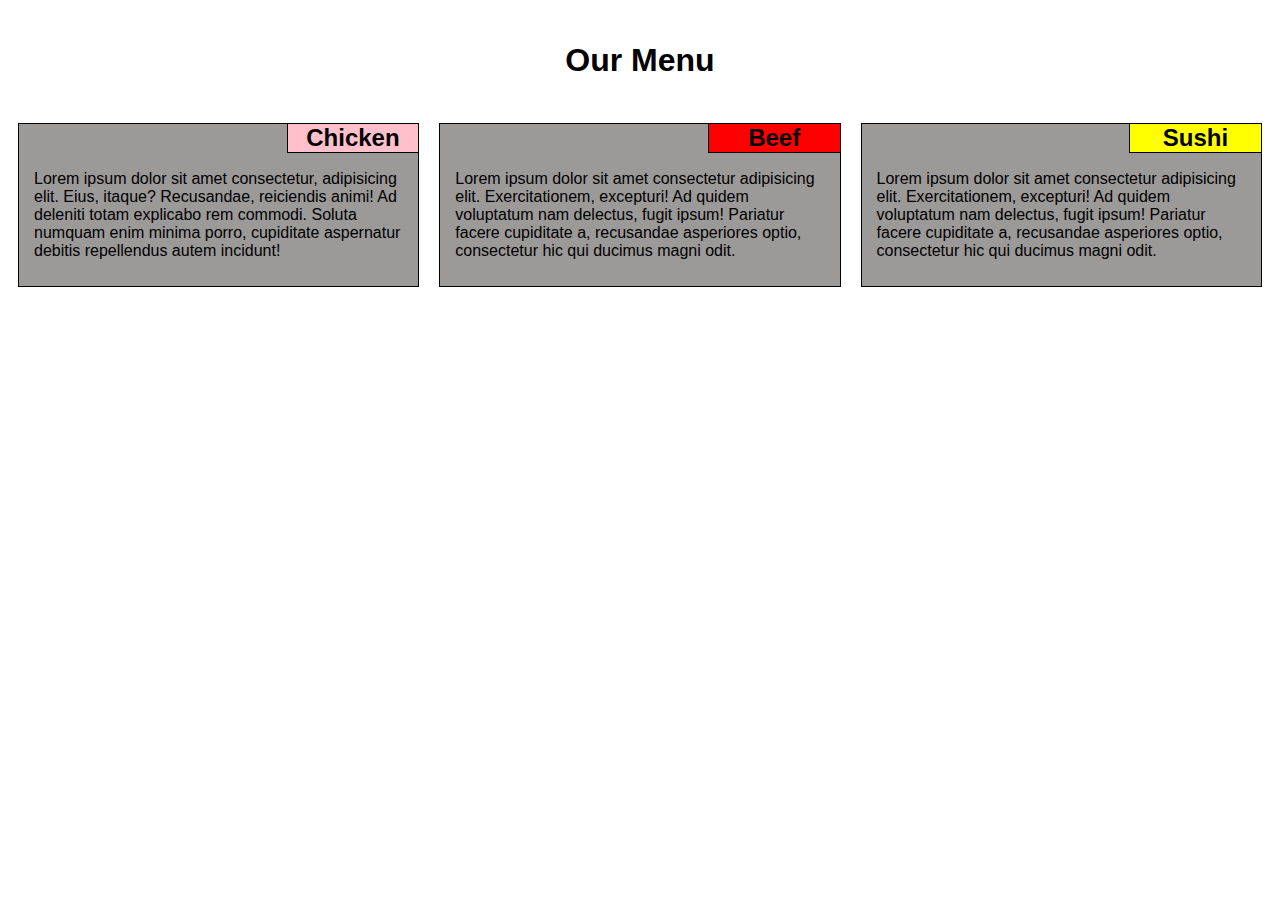
<file: module2-solution/index.html>
<!DOCTYPE html>
<html lang="en">
<head>
    <meta charset="UTF-8">
    <meta http-equiv="X-UA-Compatible" content="IE=edge">
    <meta name="viewport" content="width=device-width, initial-scale=1.0">
    <link rel="stylesheet" href="css/styles.css">
    <title>Assignment Solution for Module 2</title>
</head>
<body>
    <div class="row">
        <div class="center">
            <h1>Our Menu</h1>
        </div>
    
        <div>
            <div class="col-lg-4 col-md-6 col-sm-12">
                <section class="chicken">
                    <h2>Chicken</h2>
                    <p>Lorem ipsum dolor sit amet consectetur, adipisicing elit. Eius, itaque? Recusandae, reiciendis animi! Ad deleniti totam explicabo rem commodi. Soluta numquam enim minima porro, cupiditate aspernatur debitis repellendus autem incidunt!</p>
                </section>
            </div>
            <div class="col-lg-4 col-md-6 col-sm-12">
                <section class="beef">
                    <h2>Beef</h2>
                    <p>Lorem ipsum dolor sit amet consectetur adipisicing elit. Exercitationem, excepturi! Ad quidem voluptatum nam delectus, fugit ipsum! Pariatur facere cupiditate a, recusandae asperiores optio, consectetur hic qui ducimus magni odit.</p>
                </section>
            </div>
            <div class="col-lg-4 col-md-6 col-md-12">
                <section class="sushi">
                    <h2>Sushi</h2>
                    <p>Lorem ipsum dolor sit amet consectetur adipisicing elit. Exercitationem, excepturi! Ad quidem voluptatum nam delectus, fugit ipsum! Pariatur facere cupiditate a, recusandae asperiores optio, consectetur hic qui ducimus magni odit.</p>
                </section>
            </div>
        </div>
    
    </div>
    
    
</body>
</html>
</file>
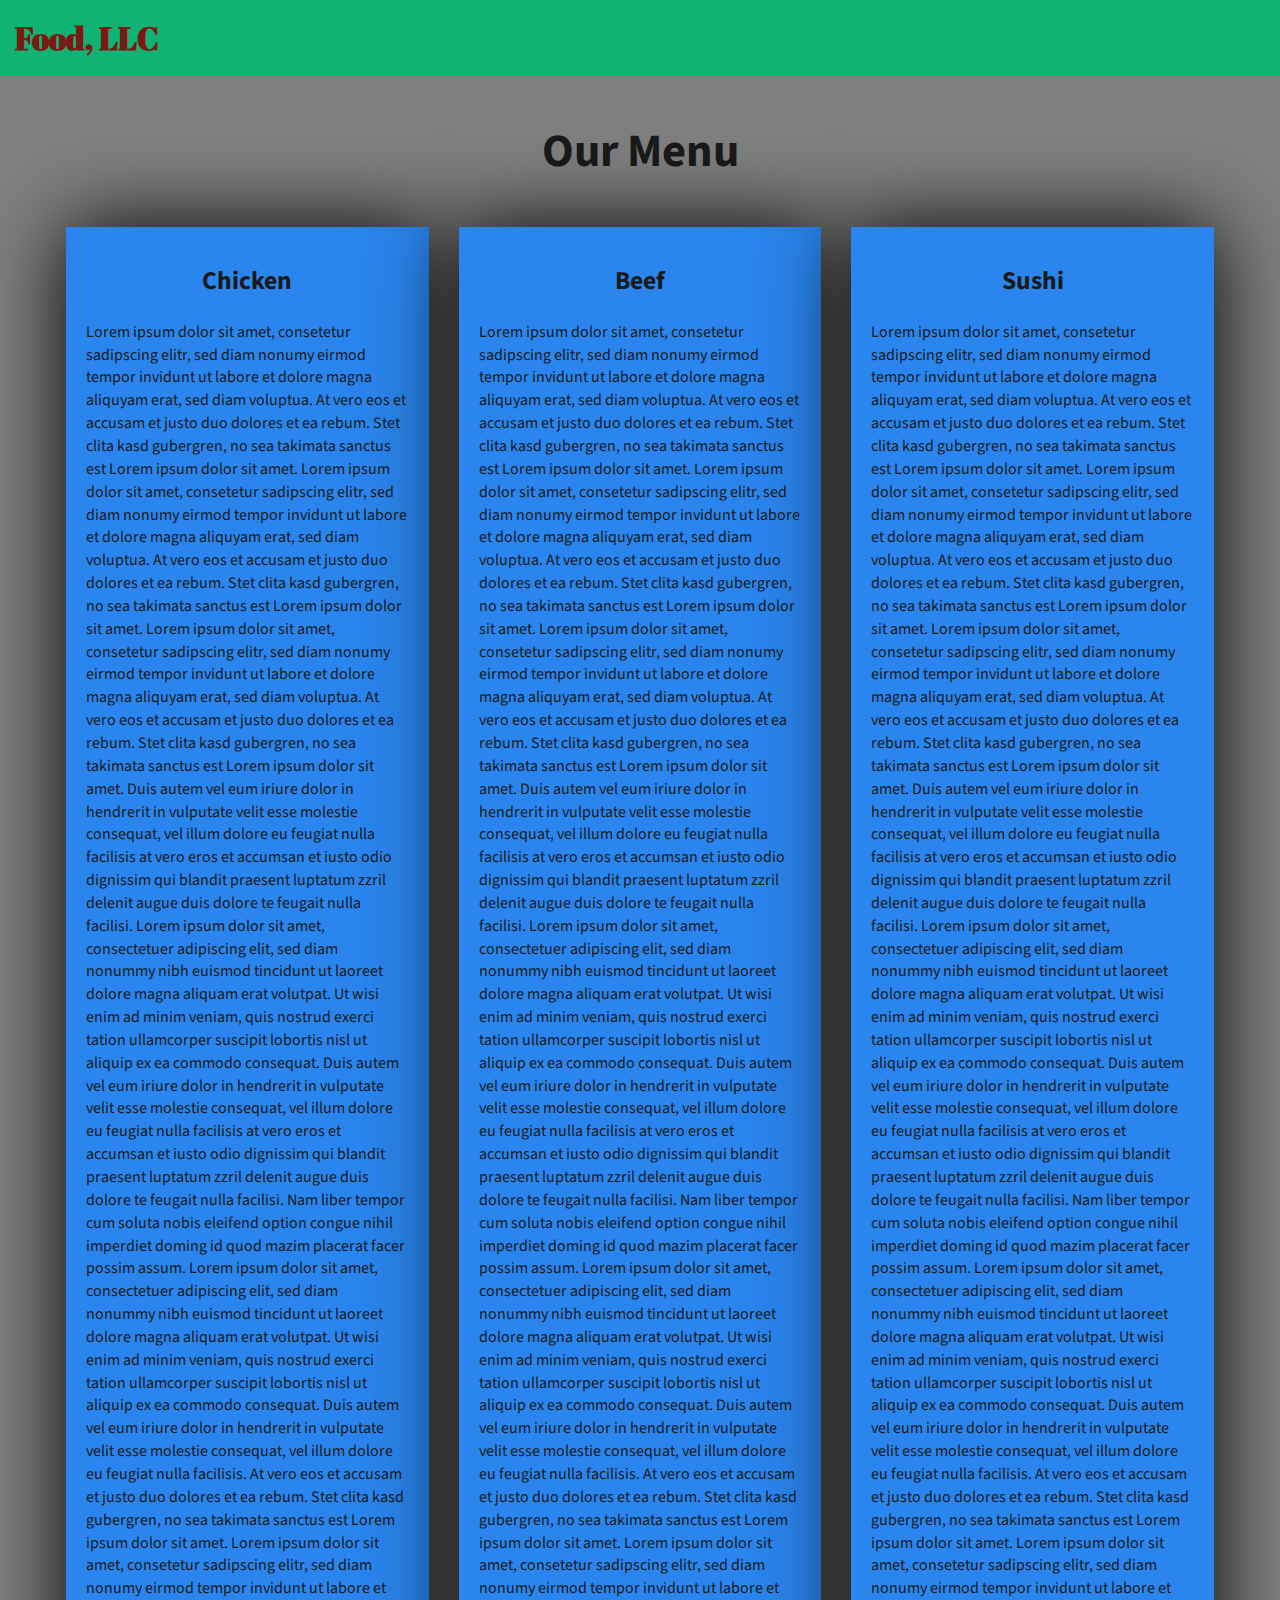
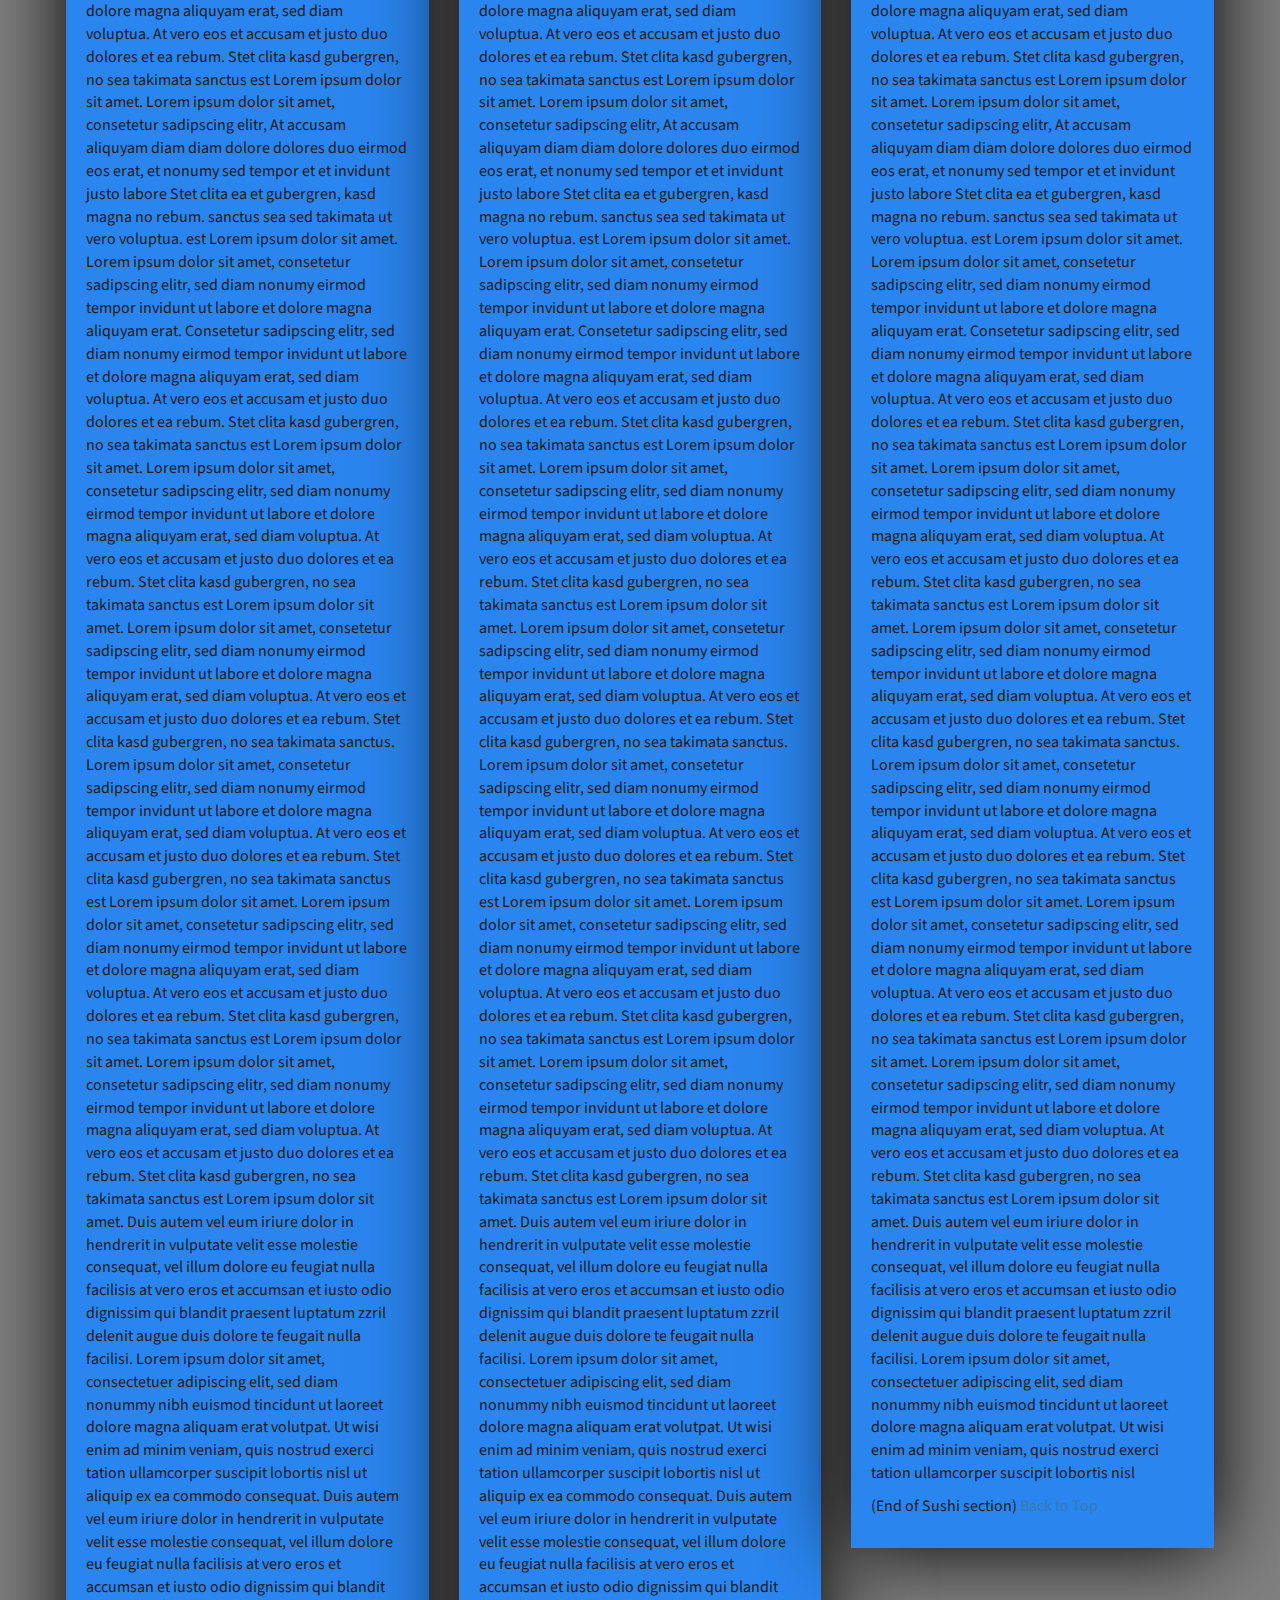
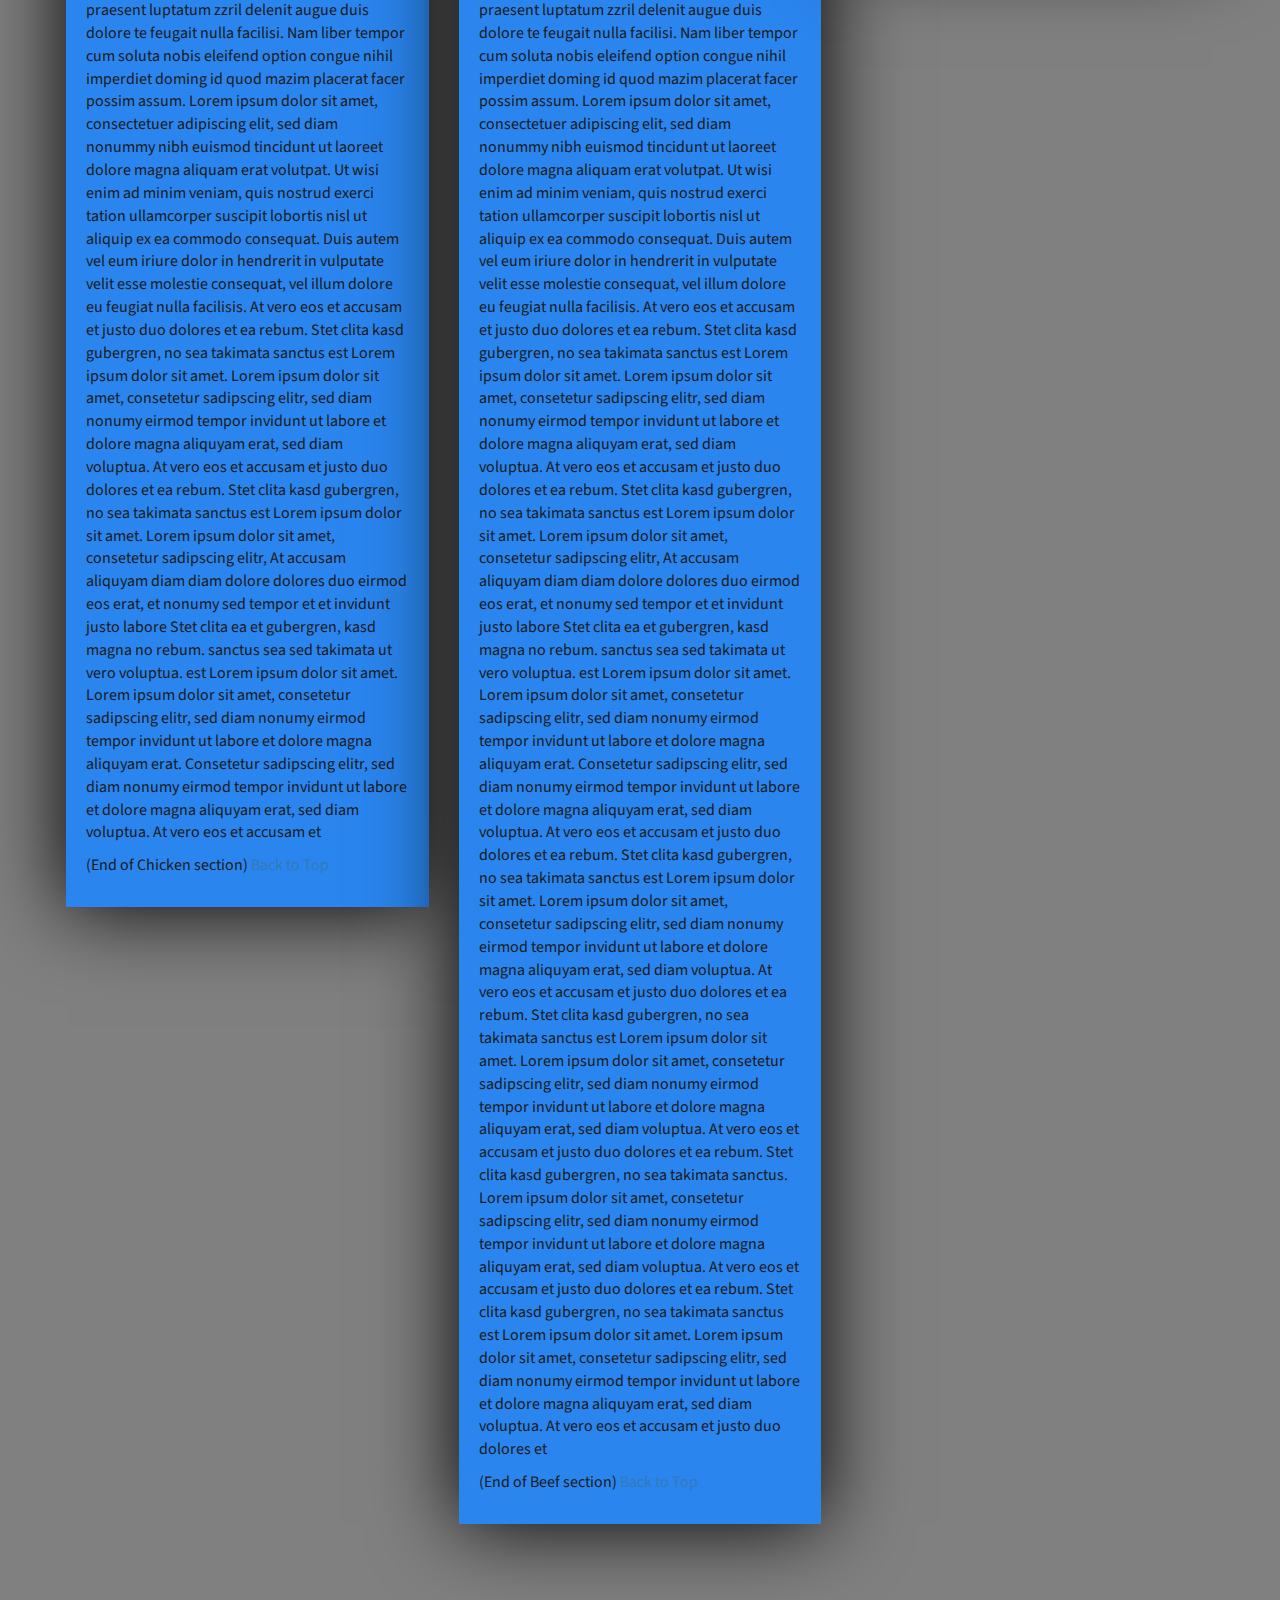
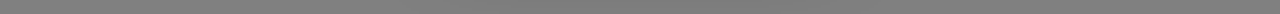
<file: module3-solution/index.html>
<!DOCTYPE html>
<html lang="zxx">

<head>
    <meta charset="utf-8">
    <meta http-equiv="X-UA-Compatible" content="IE=edge">
    <meta name="viewport" content="width=device-width, initial-scale=1">
    <title>Assignment Solution for Module 3</title>
    <link rel="stylesheet" href="css/bootstrap.min.css">
    <link rel="stylesheet" href="css/styles.css">
    <link href="https://fonts.googleapis.com/css?family=Source+Sans+Pro" rel="stylesheet">
    <link href="https://fonts.googleapis.com/css?family=Abril+Fatface" rel="stylesheet">
</head>

<body>
    <header>
        <nav id="header-nav" class="navbar navbar-default">
            <div class="container-fluid">
                <div class="navbar-header">
                    <div class="navbar-brand">
                        <a href="index.html"><h1>Food, LLC</h1></a>
                    </div>

                    <button type="button" class="navbar-toggle collapsed visible-xs" data-toggle="collapse" data-target="#collapsable-nav" aria-expanded="false">
                        <span class="sr-only">Toggle navigation</span>
                        <span class="icon-bar"></span>
                        <span class="icon-bar"></span>
                        <span class="icon-bar"></span>
                    </button>
                </div>

                <div id="collapsable-nav" class="collapse navbar-collapse">
                    <ul id="nav-list" class="nav navbar-nav navbar-right visible-xs text-center">
                        <li>
                            <a href="#chicken-tile"><br class="hidden-xs"> Chicken</a>
                        </li>
                        <li>
                            <a href="#beef-tile"><br class="hidden-xs"> Beef</a>
                        </li>
                        <li>
                            <a href="#sushi-tile"><br class="hidden-xs"> Sushi</a>
                        </li>
                    </ul>
                </div>
            </div>
        </nav>
    </header>

    <div id="main-content" class="container">
        <h2 id="top-heading" class="text-center">Our Menu</h2>
        <div id="home-tiles" class="row">
            <div class="col-md-4 col-sm-6 col-xs-12">
                <div id="chicken-tile">
                    <section>
                        <h3 class="text-center">Chicken</h3>
                        <p>
                            Lorem ipsum dolor sit amet, consetetur sadipscing elitr, sed diam nonumy eirmod tempor invidunt ut labore et dolore magna aliquyam erat, sed diam voluptua. At vero eos et accusam et justo duo dolores et ea rebum. Stet clita kasd gubergren, no sea takimata
                            sanctus est Lorem ipsum dolor sit amet. Lorem ipsum dolor sit amet, consetetur sadipscing elitr, sed diam nonumy eirmod tempor invidunt ut labore et dolore magna aliquyam erat, sed diam voluptua. At vero eos et accusam et justo
                            duo dolores et ea rebum. Stet clita kasd gubergren, no sea takimata sanctus est Lorem ipsum dolor sit amet. Lorem ipsum dolor sit amet, consetetur sadipscing elitr, sed diam nonumy eirmod tempor invidunt ut labore et dolore
                            magna aliquyam erat, sed diam voluptua. At vero eos et accusam et justo duo dolores et ea rebum. Stet clita kasd gubergren, no sea takimata sanctus est Lorem ipsum dolor sit amet. Duis autem vel eum iriure dolor in hendrerit
                            in vulputate velit esse molestie consequat, vel illum dolore eu feugiat nulla facilisis at vero eros et accumsan et iusto odio dignissim qui blandit praesent luptatum zzril delenit augue duis dolore te feugait nulla facilisi.
                            Lorem ipsum dolor sit amet, consectetuer adipiscing elit, sed diam nonummy nibh euismod tincidunt ut laoreet dolore magna aliquam erat volutpat. Ut wisi enim ad minim veniam, quis nostrud exerci tation ullamcorper suscipit
                            lobortis nisl ut aliquip ex ea commodo consequat. Duis autem vel eum iriure dolor in hendrerit in vulputate velit esse molestie consequat, vel illum dolore eu feugiat nulla facilisis at vero eros et accumsan et iusto odio dignissim
                            qui blandit praesent luptatum zzril delenit augue duis dolore te feugait nulla facilisi. Nam liber tempor cum soluta nobis eleifend option congue nihil imperdiet doming id quod mazim placerat facer possim assum. Lorem ipsum
                            dolor sit amet, consectetuer adipiscing elit, sed diam nonummy nibh euismod tincidunt ut laoreet dolore magna aliquam erat volutpat. Ut wisi enim ad minim veniam, quis nostrud exerci tation ullamcorper suscipit lobortis nisl
                            ut aliquip ex ea commodo consequat. Duis autem vel eum iriure dolor in hendrerit in vulputate velit esse molestie consequat, vel illum dolore eu feugiat nulla facilisis. At vero eos et accusam et justo duo dolores et ea rebum.
                            Stet clita kasd gubergren, no sea takimata sanctus est Lorem ipsum dolor sit amet. Lorem ipsum dolor sit amet, consetetur sadipscing elitr, sed diam nonumy eirmod tempor invidunt ut labore et dolore magna aliquyam erat, sed
                            diam voluptua. At vero eos et accusam et justo duo dolores et ea rebum. Stet clita kasd gubergren, no sea takimata sanctus est Lorem ipsum dolor sit amet. Lorem ipsum dolor sit amet, consetetur sadipscing elitr, At accusam
                            aliquyam diam diam dolore dolores duo eirmod eos erat, et nonumy sed tempor et et invidunt justo labore Stet clita ea et gubergren, kasd magna no rebum. sanctus sea sed takimata ut vero voluptua. est Lorem ipsum dolor sit amet.
                            Lorem ipsum dolor sit amet, consetetur sadipscing elitr, sed diam nonumy eirmod tempor invidunt ut labore et dolore magna aliquyam erat. Consetetur sadipscing elitr, sed diam nonumy eirmod tempor invidunt ut labore et dolore
                            magna aliquyam erat, sed diam voluptua. At vero eos et accusam et justo duo dolores et ea rebum. Stet clita kasd gubergren, no sea takimata sanctus est Lorem ipsum dolor sit amet. Lorem ipsum dolor sit amet, consetetur sadipscing
                            elitr, sed diam nonumy eirmod tempor invidunt ut labore et dolore magna aliquyam erat, sed diam voluptua. At vero eos et accusam et justo duo dolores et ea rebum. Stet clita kasd gubergren, no sea takimata sanctus est Lorem
                            ipsum dolor sit amet. Lorem ipsum dolor sit amet, consetetur sadipscing elitr, sed diam nonumy eirmod tempor invidunt ut labore et dolore magna aliquyam erat, sed diam voluptua. At vero eos et accusam et justo duo dolores et
                            ea rebum. Stet clita kasd gubergren, no sea takimata sanctus. Lorem ipsum dolor sit amet, consetetur sadipscing elitr, sed diam nonumy eirmod tempor invidunt ut labore et dolore magna aliquyam erat, sed diam voluptua. At vero
                            eos et accusam et justo duo dolores et ea rebum. Stet clita kasd gubergren, no sea takimata sanctus est Lorem ipsum dolor sit amet. Lorem ipsum dolor sit amet, consetetur sadipscing elitr, sed diam nonumy eirmod tempor invidunt
                            ut labore et dolore magna aliquyam erat, sed diam voluptua. At vero eos et accusam et justo duo dolores et ea rebum. Stet clita kasd gubergren, no sea takimata sanctus est Lorem ipsum dolor sit amet. Lorem ipsum dolor sit amet,
                            consetetur sadipscing elitr, sed diam nonumy eirmod tempor invidunt ut labore et dolore magna aliquyam erat, sed diam voluptua. At vero eos et accusam et justo duo dolores et ea rebum. Stet clita kasd gubergren, no sea takimata
                            sanctus est Lorem ipsum dolor sit amet. Duis autem vel eum iriure dolor in hendrerit in vulputate velit esse molestie consequat, vel illum dolore eu feugiat nulla facilisis at vero eros et accumsan et iusto odio dignissim qui
                            blandit praesent luptatum zzril delenit augue duis dolore te feugait nulla facilisi. Lorem ipsum dolor sit amet, consectetuer adipiscing elit, sed diam nonummy nibh euismod tincidunt ut laoreet dolore magna aliquam erat volutpat.
                            Ut wisi enim ad minim veniam, quis nostrud exerci tation ullamcorper suscipit lobortis nisl ut aliquip ex ea commodo consequat. Duis autem vel eum iriure dolor in hendrerit in vulputate velit esse molestie consequat, vel illum
                            dolore eu feugiat nulla facilisis at vero eros et accumsan et iusto odio dignissim qui blandit praesent luptatum zzril delenit augue duis dolore te feugait nulla facilisi. Nam liber tempor cum soluta nobis eleifend option congue
                            nihil imperdiet doming id quod mazim placerat facer possim assum. Lorem ipsum dolor sit amet, consectetuer adipiscing elit, sed diam nonummy nibh euismod tincidunt ut laoreet dolore magna aliquam erat volutpat. Ut wisi enim
                            ad minim veniam, quis nostrud exerci tation ullamcorper suscipit lobortis nisl ut aliquip ex ea commodo consequat. Duis autem vel eum iriure dolor in hendrerit in vulputate velit esse molestie consequat, vel illum dolore eu
                            feugiat nulla facilisis. At vero eos et accusam et justo duo dolores et ea rebum. Stet clita kasd gubergren, no sea takimata sanctus est Lorem ipsum dolor sit amet. Lorem ipsum dolor sit amet, consetetur sadipscing elitr, sed
                            diam nonumy eirmod tempor invidunt ut labore et dolore magna aliquyam erat, sed diam voluptua. At vero eos et accusam et justo duo dolores et ea rebum. Stet clita kasd gubergren, no sea takimata sanctus est Lorem ipsum dolor
                            sit amet. Lorem ipsum dolor sit amet, consetetur sadipscing elitr, At accusam aliquyam diam diam dolore dolores duo eirmod eos erat, et nonumy sed tempor et et invidunt justo labore Stet clita ea et gubergren, kasd magna no
                            rebum. sanctus sea sed takimata ut vero voluptua. est Lorem ipsum dolor sit amet. Lorem ipsum dolor sit amet, consetetur sadipscing elitr, sed diam nonumy eirmod tempor invidunt ut labore et dolore magna aliquyam erat. Consetetur
                            sadipscing elitr, sed diam nonumy eirmod tempor invidunt ut labore et dolore magna aliquyam erat, sed diam voluptua. At vero eos et accusam et
                        </p>
                        <p>
                            (End of Chicken section) <a href="#top-heading">Back to Top</a>
                        </p>
                    </section>
                </div>
            </div>
            <div class="col-md-4 col-sm-6 col-xs-12">
                <div id="beef-tile">
                    <section>
                        <h3 class="text-center">Beef</h3>
                        <p>
                            Lorem ipsum dolor sit amet, consetetur sadipscing elitr, sed diam nonumy eirmod tempor invidunt ut labore et dolore magna aliquyam erat, sed diam voluptua. At vero eos et accusam et justo duo dolores et ea rebum. Stet clita kasd gubergren, no sea takimata
                            sanctus est Lorem ipsum dolor sit amet. Lorem ipsum dolor sit amet, consetetur sadipscing elitr, sed diam nonumy eirmod tempor invidunt ut labore et dolore magna aliquyam erat, sed diam voluptua. At vero eos et accusam et justo
                            duo dolores et ea rebum. Stet clita kasd gubergren, no sea takimata sanctus est Lorem ipsum dolor sit amet. Lorem ipsum dolor sit amet, consetetur sadipscing elitr, sed diam nonumy eirmod tempor invidunt ut labore et dolore
                            magna aliquyam erat, sed diam voluptua. At vero eos et accusam et justo duo dolores et ea rebum. Stet clita kasd gubergren, no sea takimata sanctus est Lorem ipsum dolor sit amet. Duis autem vel eum iriure dolor in hendrerit
                            in vulputate velit esse molestie consequat, vel illum dolore eu feugiat nulla facilisis at vero eros et accumsan et iusto odio dignissim qui blandit praesent luptatum zzril delenit augue duis dolore te feugait nulla facilisi.
                            Lorem ipsum dolor sit amet, consectetuer adipiscing elit, sed diam nonummy nibh euismod tincidunt ut laoreet dolore magna aliquam erat volutpat. Ut wisi enim ad minim veniam, quis nostrud exerci tation ullamcorper suscipit
                            lobortis nisl ut aliquip ex ea commodo consequat. Duis autem vel eum iriure dolor in hendrerit in vulputate velit esse molestie consequat, vel illum dolore eu feugiat nulla facilisis at vero eros et accumsan et iusto odio dignissim
                            qui blandit praesent luptatum zzril delenit augue duis dolore te feugait nulla facilisi. Nam liber tempor cum soluta nobis eleifend option congue nihil imperdiet doming id quod mazim placerat facer possim assum. Lorem ipsum
                            dolor sit amet, consectetuer adipiscing elit, sed diam nonummy nibh euismod tincidunt ut laoreet dolore magna aliquam erat volutpat. Ut wisi enim ad minim veniam, quis nostrud exerci tation ullamcorper suscipit lobortis nisl
                            ut aliquip ex ea commodo consequat. Duis autem vel eum iriure dolor in hendrerit in vulputate velit esse molestie consequat, vel illum dolore eu feugiat nulla facilisis. At vero eos et accusam et justo duo dolores et ea rebum.
                            Stet clita kasd gubergren, no sea takimata sanctus est Lorem ipsum dolor sit amet. Lorem ipsum dolor sit amet, consetetur sadipscing elitr, sed diam nonumy eirmod tempor invidunt ut labore et dolore magna aliquyam erat, sed
                            diam voluptua. At vero eos et accusam et justo duo dolores et ea rebum. Stet clita kasd gubergren, no sea takimata sanctus est Lorem ipsum dolor sit amet. Lorem ipsum dolor sit amet, consetetur sadipscing elitr, At accusam
                            aliquyam diam diam dolore dolores duo eirmod eos erat, et nonumy sed tempor et et invidunt justo labore Stet clita ea et gubergren, kasd magna no rebum. sanctus sea sed takimata ut vero voluptua. est Lorem ipsum dolor sit amet.
                            Lorem ipsum dolor sit amet, consetetur sadipscing elitr, sed diam nonumy eirmod tempor invidunt ut labore et dolore magna aliquyam erat. Consetetur sadipscing elitr, sed diam nonumy eirmod tempor invidunt ut labore et dolore
                            magna aliquyam erat, sed diam voluptua. At vero eos et accusam et justo duo dolores et ea rebum. Stet clita kasd gubergren, no sea takimata sanctus est Lorem ipsum dolor sit amet. Lorem ipsum dolor sit amet, consetetur sadipscing
                            elitr, sed diam nonumy eirmod tempor invidunt ut labore et dolore magna aliquyam erat, sed diam voluptua. At vero eos et accusam et justo duo dolores et ea rebum. Stet clita kasd gubergren, no sea takimata sanctus est Lorem
                            ipsum dolor sit amet. Lorem ipsum dolor sit amet, consetetur sadipscing elitr, sed diam nonumy eirmod tempor invidunt ut labore et dolore magna aliquyam erat, sed diam voluptua. At vero eos et accusam et justo duo dolores et
                            ea rebum. Stet clita kasd gubergren, no sea takimata sanctus. Lorem ipsum dolor sit amet, consetetur sadipscing elitr, sed diam nonumy eirmod tempor invidunt ut labore et dolore magna aliquyam erat, sed diam voluptua. At vero
                            eos et accusam et justo duo dolores et ea rebum. Stet clita kasd gubergren, no sea takimata sanctus est Lorem ipsum dolor sit amet. Lorem ipsum dolor sit amet, consetetur sadipscing elitr, sed diam nonumy eirmod tempor invidunt
                            ut labore et dolore magna aliquyam erat, sed diam voluptua. At vero eos et accusam et justo duo dolores et ea rebum. Stet clita kasd gubergren, no sea takimata sanctus est Lorem ipsum dolor sit amet. Lorem ipsum dolor sit amet,
                            consetetur sadipscing elitr, sed diam nonumy eirmod tempor invidunt ut labore et dolore magna aliquyam erat, sed diam voluptua. At vero eos et accusam et justo duo dolores et ea rebum. Stet clita kasd gubergren, no sea takimata
                            sanctus est Lorem ipsum dolor sit amet. Duis autem vel eum iriure dolor in hendrerit in vulputate velit esse molestie consequat, vel illum dolore eu feugiat nulla facilisis at vero eros et accumsan et iusto odio dignissim qui
                            blandit praesent luptatum zzril delenit augue duis dolore te feugait nulla facilisi. Lorem ipsum dolor sit amet, consectetuer adipiscing elit, sed diam nonummy nibh euismod tincidunt ut laoreet dolore magna aliquam erat volutpat.
                            Ut wisi enim ad minim veniam, quis nostrud exerci tation ullamcorper suscipit lobortis nisl ut aliquip ex ea commodo consequat. Duis autem vel eum iriure dolor in hendrerit in vulputate velit esse molestie consequat, vel illum
                            dolore eu feugiat nulla facilisis at vero eros et accumsan et iusto odio dignissim qui blandit praesent luptatum zzril delenit augue duis dolore te feugait nulla facilisi. Nam liber tempor cum soluta nobis eleifend option congue
                            nihil imperdiet doming id quod mazim placerat facer possim assum. Lorem ipsum dolor sit amet, consectetuer adipiscing elit, sed diam nonummy nibh euismod tincidunt ut laoreet dolore magna aliquam erat volutpat. Ut wisi enim
                            ad minim veniam, quis nostrud exerci tation ullamcorper suscipit lobortis nisl ut aliquip ex ea commodo consequat. Duis autem vel eum iriure dolor in hendrerit in vulputate velit esse molestie consequat, vel illum dolore eu
                            feugiat nulla facilisis. At vero eos et accusam et justo duo dolores et ea rebum. Stet clita kasd gubergren, no sea takimata sanctus est Lorem ipsum dolor sit amet. Lorem ipsum dolor sit amet, consetetur sadipscing elitr, sed
                            diam nonumy eirmod tempor invidunt ut labore et dolore magna aliquyam erat, sed diam voluptua. At vero eos et accusam et justo duo dolores et ea rebum. Stet clita kasd gubergren, no sea takimata sanctus est Lorem ipsum dolor
                            sit amet. Lorem ipsum dolor sit amet, consetetur sadipscing elitr, At accusam aliquyam diam diam dolore dolores duo eirmod eos erat, et nonumy sed tempor et et invidunt justo labore Stet clita ea et gubergren, kasd magna no
                            rebum. sanctus sea sed takimata ut vero voluptua. est Lorem ipsum dolor sit amet. Lorem ipsum dolor sit amet, consetetur sadipscing elitr, sed diam nonumy eirmod tempor invidunt ut labore et dolore magna aliquyam erat. Consetetur
                            sadipscing elitr, sed diam nonumy eirmod tempor invidunt ut labore et dolore magna aliquyam erat, sed diam voluptua. At vero eos et accusam et justo duo dolores et ea rebum. Stet clita kasd gubergren, no sea takimata sanctus
                            est Lorem ipsum dolor sit amet. Lorem ipsum dolor sit amet, consetetur sadipscing elitr, sed diam nonumy eirmod tempor invidunt ut labore et dolore magna aliquyam erat, sed diam voluptua. At vero eos et accusam et justo duo
                            dolores et ea rebum. Stet clita kasd gubergren, no sea takimata sanctus est Lorem ipsum dolor sit amet. Lorem ipsum dolor sit amet, consetetur sadipscing elitr, sed diam nonumy eirmod tempor invidunt ut labore et dolore magna
                            aliquyam erat, sed diam voluptua. At vero eos et accusam et justo duo dolores et ea rebum. Stet clita kasd gubergren, no sea takimata sanctus. Lorem ipsum dolor sit amet, consetetur sadipscing elitr, sed diam nonumy eirmod
                            tempor invidunt ut labore et dolore magna aliquyam erat, sed diam voluptua. At vero eos et accusam et justo duo dolores et ea rebum. Stet clita kasd gubergren, no sea takimata sanctus est Lorem ipsum dolor sit amet. Lorem ipsum
                            dolor sit amet, consetetur sadipscing elitr, sed diam nonumy eirmod tempor invidunt ut labore et dolore magna aliquyam erat, sed diam voluptua. At vero eos et accusam et justo duo dolores et
                        </p>
                        <p>
                            (End of Beef section) <a href="#top-heading">Back to Top</a>
                        </p>
                    </section>
                </div>
            </div>
            <!-- <div class="clearfix visible-md-block"></div> -->
            <div class="col-md-4 col-sm-12 col-xs-12">
                <div id="sushi-tile">
                    <section>
                        <h3 class="text-center">Sushi</h3>
                        <p>
                            Lorem ipsum dolor sit amet, consetetur sadipscing elitr, sed diam nonumy eirmod tempor invidunt ut labore et dolore magna aliquyam erat, sed diam voluptua. At vero eos et accusam et justo duo dolores et ea rebum. Stet clita kasd gubergren, no sea takimata
                            sanctus est Lorem ipsum dolor sit amet. Lorem ipsum dolor sit amet, consetetur sadipscing elitr, sed diam nonumy eirmod tempor invidunt ut labore et dolore magna aliquyam erat, sed diam voluptua. At vero eos et accusam et justo
                            duo dolores et ea rebum. Stet clita kasd gubergren, no sea takimata sanctus est Lorem ipsum dolor sit amet. Lorem ipsum dolor sit amet, consetetur sadipscing elitr, sed diam nonumy eirmod tempor invidunt ut labore et dolore
                            magna aliquyam erat, sed diam voluptua. At vero eos et accusam et justo duo dolores et ea rebum. Stet clita kasd gubergren, no sea takimata sanctus est Lorem ipsum dolor sit amet. Duis autem vel eum iriure dolor in hendrerit
                            in vulputate velit esse molestie consequat, vel illum dolore eu feugiat nulla facilisis at vero eros et accumsan et iusto odio dignissim qui blandit praesent luptatum zzril delenit augue duis dolore te feugait nulla facilisi.
                            Lorem ipsum dolor sit amet, consectetuer adipiscing elit, sed diam nonummy nibh euismod tincidunt ut laoreet dolore magna aliquam erat volutpat. Ut wisi enim ad minim veniam, quis nostrud exerci tation ullamcorper suscipit
                            lobortis nisl ut aliquip ex ea commodo consequat. Duis autem vel eum iriure dolor in hendrerit in vulputate velit esse molestie consequat, vel illum dolore eu feugiat nulla facilisis at vero eros et accumsan et iusto odio dignissim
                            qui blandit praesent luptatum zzril delenit augue duis dolore te feugait nulla facilisi. Nam liber tempor cum soluta nobis eleifend option congue nihil imperdiet doming id quod mazim placerat facer possim assum. Lorem ipsum
                            dolor sit amet, consectetuer adipiscing elit, sed diam nonummy nibh euismod tincidunt ut laoreet dolore magna aliquam erat volutpat. Ut wisi enim ad minim veniam, quis nostrud exerci tation ullamcorper suscipit lobortis nisl
                            ut aliquip ex ea commodo consequat. Duis autem vel eum iriure dolor in hendrerit in vulputate velit esse molestie consequat, vel illum dolore eu feugiat nulla facilisis. At vero eos et accusam et justo duo dolores et ea rebum.
                            Stet clita kasd gubergren, no sea takimata sanctus est Lorem ipsum dolor sit amet. Lorem ipsum dolor sit amet, consetetur sadipscing elitr, sed diam nonumy eirmod tempor invidunt ut labore et dolore magna aliquyam erat, sed
                            diam voluptua. At vero eos et accusam et justo duo dolores et ea rebum. Stet clita kasd gubergren, no sea takimata sanctus est Lorem ipsum dolor sit amet. Lorem ipsum dolor sit amet, consetetur sadipscing elitr, At accusam
                            aliquyam diam diam dolore dolores duo eirmod eos erat, et nonumy sed tempor et et invidunt justo labore Stet clita ea et gubergren, kasd magna no rebum. sanctus sea sed takimata ut vero voluptua. est Lorem ipsum dolor sit amet.
                            Lorem ipsum dolor sit amet, consetetur sadipscing elitr, sed diam nonumy eirmod tempor invidunt ut labore et dolore magna aliquyam erat. Consetetur sadipscing elitr, sed diam nonumy eirmod tempor invidunt ut labore et dolore
                            magna aliquyam erat, sed diam voluptua. At vero eos et accusam et justo duo dolores et ea rebum. Stet clita kasd gubergren, no sea takimata sanctus est Lorem ipsum dolor sit amet. Lorem ipsum dolor sit amet, consetetur sadipscing
                            elitr, sed diam nonumy eirmod tempor invidunt ut labore et dolore magna aliquyam erat, sed diam voluptua. At vero eos et accusam et justo duo dolores et ea rebum. Stet clita kasd gubergren, no sea takimata sanctus est Lorem
                            ipsum dolor sit amet. Lorem ipsum dolor sit amet, consetetur sadipscing elitr, sed diam nonumy eirmod tempor invidunt ut labore et dolore magna aliquyam erat, sed diam voluptua. At vero eos et accusam et justo duo dolores et
                            ea rebum. Stet clita kasd gubergren, no sea takimata sanctus. Lorem ipsum dolor sit amet, consetetur sadipscing elitr, sed diam nonumy eirmod tempor invidunt ut labore et dolore magna aliquyam erat, sed diam voluptua. At vero
                            eos et accusam et justo duo dolores et ea rebum. Stet clita kasd gubergren, no sea takimata sanctus est Lorem ipsum dolor sit amet. Lorem ipsum dolor sit amet, consetetur sadipscing elitr, sed diam nonumy eirmod tempor invidunt
                            ut labore et dolore magna aliquyam erat, sed diam voluptua. At vero eos et accusam et justo duo dolores et ea rebum. Stet clita kasd gubergren, no sea takimata sanctus est Lorem ipsum dolor sit amet. Lorem ipsum dolor sit amet,
                            consetetur sadipscing elitr, sed diam nonumy eirmod tempor invidunt ut labore et dolore magna aliquyam erat, sed diam voluptua. At vero eos et accusam et justo duo dolores et ea rebum. Stet clita kasd gubergren, no sea takimata
                            sanctus est Lorem ipsum dolor sit amet. Duis autem vel eum iriure dolor in hendrerit in vulputate velit esse molestie consequat, vel illum dolore eu feugiat nulla facilisis at vero eros et accumsan et iusto odio dignissim qui
                            blandit praesent luptatum zzril delenit augue duis dolore te feugait nulla facilisi. Lorem ipsum dolor sit amet, consectetuer adipiscing elit, sed diam nonummy nibh euismod tincidunt ut laoreet dolore magna aliquam erat volutpat.
                            Ut wisi enim ad minim veniam, quis nostrud exerci tation ullamcorper suscipit lobortis nisl
                        </p>
                        <p>
                            (End of Sushi section) <a href="#top-heading">Back to Top</a>
                        </p>
                    </section>
                </div>
            </div>
        </div>
    </div>
    <div class="clearfix visible-lg-block"></div>

    <script src="js/jquery-3.1.1.min.js"></script>
    <script src="js/bootstrap.min.js"></script>

</body>

</html>
</file>
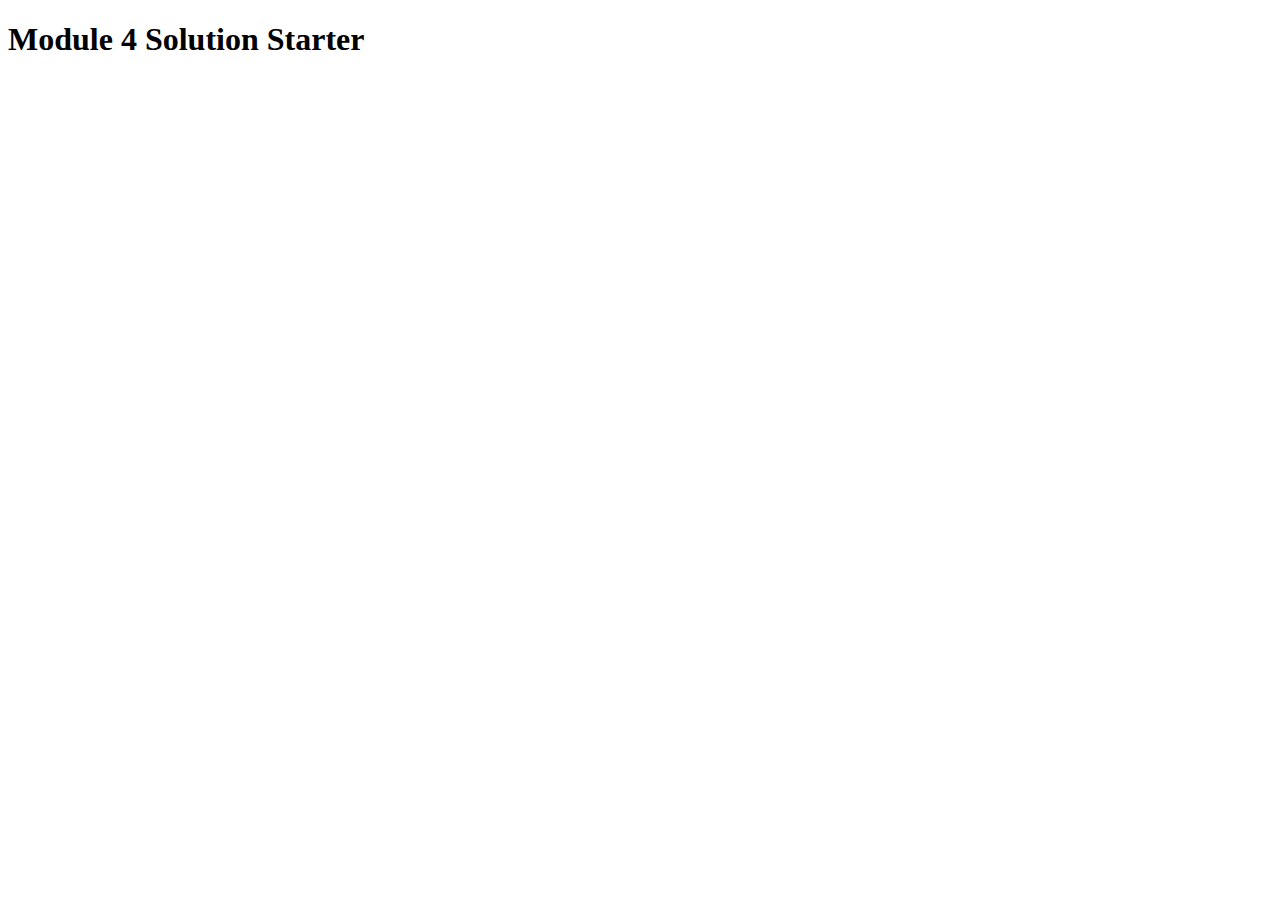
<file: module4-solution/index.html>
<!DOCTYPE html>
<html>
<head>
  <meta charset="utf-8">
  <title>Module 4 Solution Starter</title>
  <script>
    var names = []; // DO NOT REMOVE
  </script>
  <script src="SpeakHello.js"></script>
  <script src="SpeakGoodBye.js"></script>
  <script src="script.js"></script>
</head>
<body>
  <h1>Module 4 Solution Starter</h1>
</body>
</html>
</file>
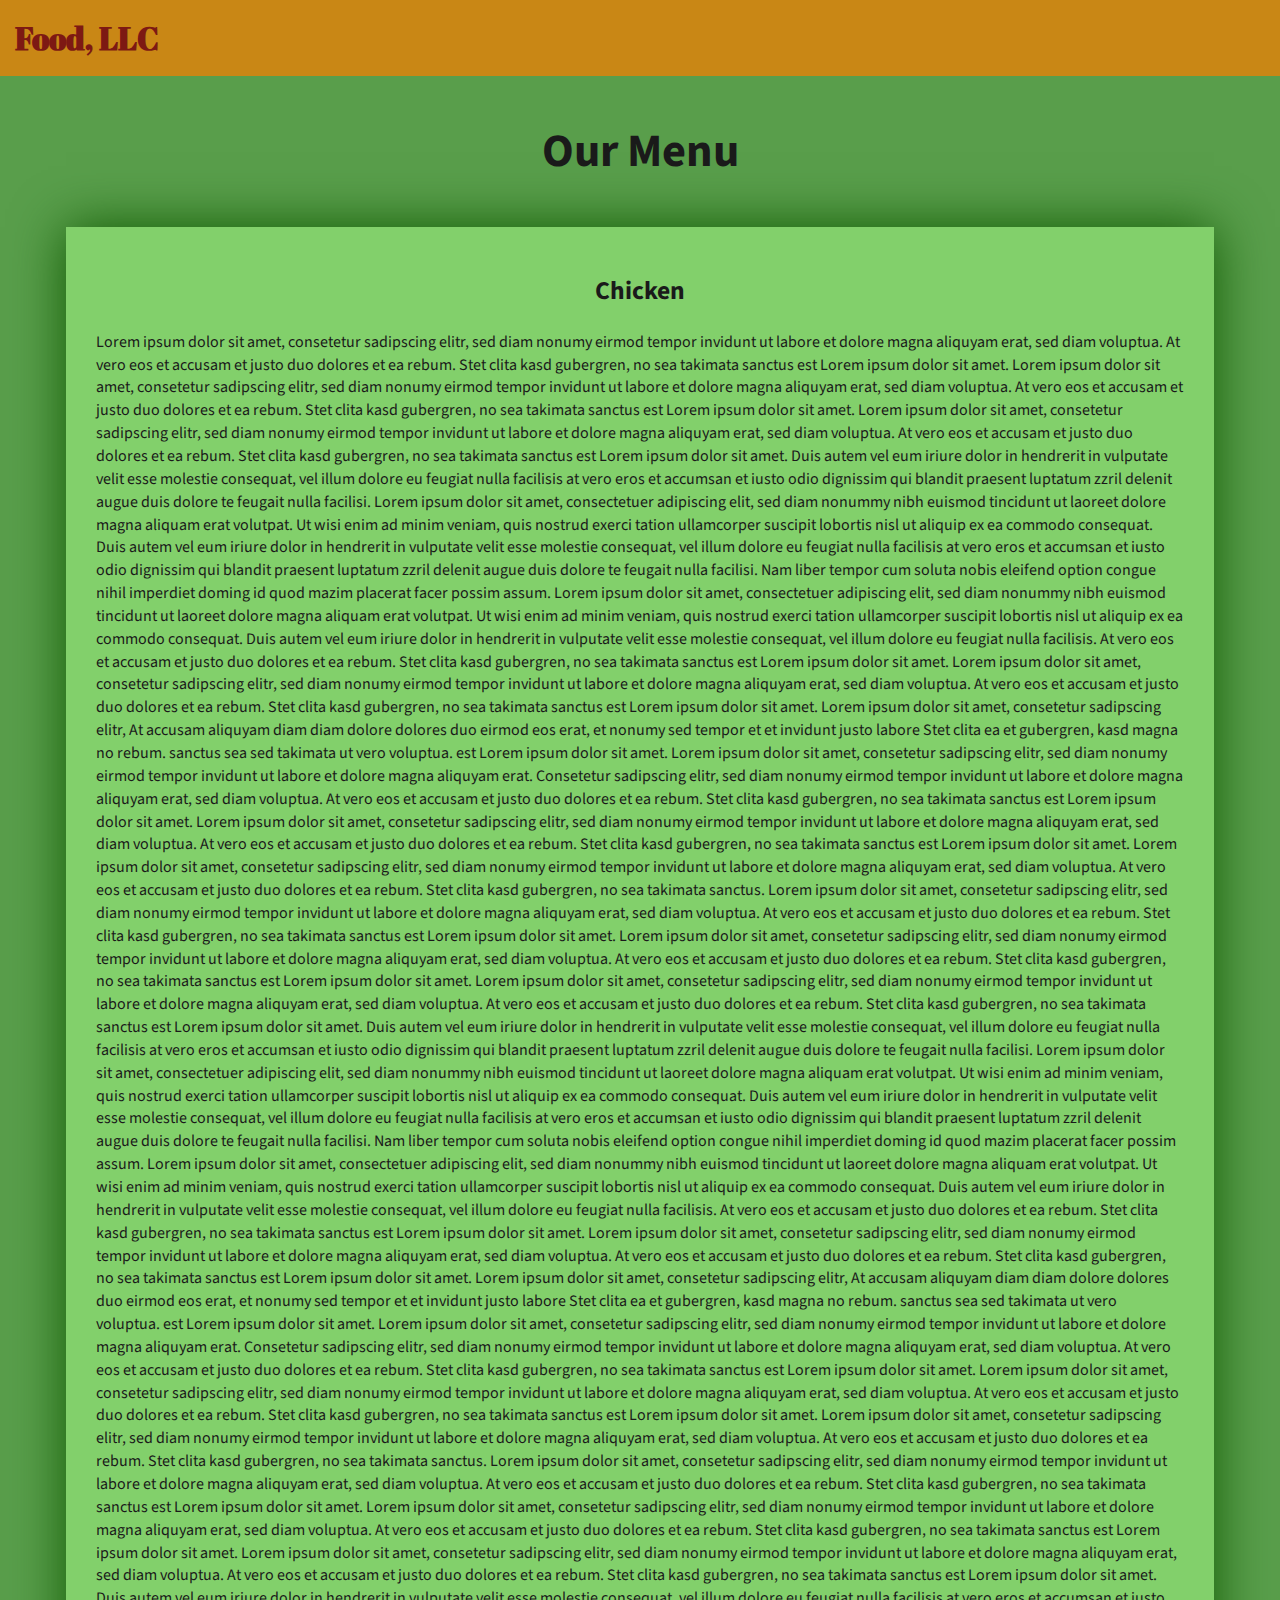
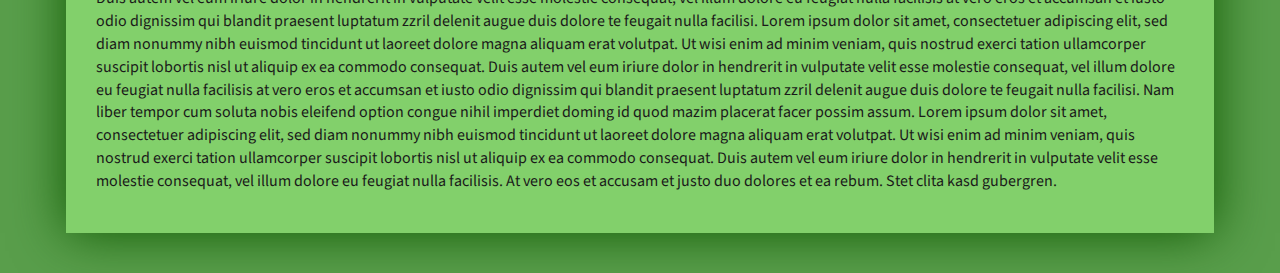
<file: module3-solution/index_basic.html>
<!DOCTYPE html>
<html lang="zxx">

<head>
    <meta charset="utf-8">
    <meta http-equiv="X-UA-Compatible" content="IE=edge">
    <meta name="viewport" content="width=device-width, initial-scale=1">
    <title>Assignment Solution for Module 3</title>
    <link rel="stylesheet" href="css/bootstrap.min.css">
    <link rel="stylesheet" href="css/styles_basic.css">
    <link href="https://fonts.googleapis.com/css?family=Source+Sans+Pro" rel="stylesheet">
    <link href="https://fonts.googleapis.com/css?family=Abril+Fatface" rel="stylesheet">

    <!-- HTML5 shim and Respond.js for IE8 support of HTML5 elements and media queries -->
    <!-- WARNING: Respond.js doesn't work if you view the page via file:// -->
    <!--[if lt IE 9]>
      <script src="https://oss.maxcdn.com/html5shiv/3.7.2/html5shiv.min.js"></script>
      <script src="https://oss.maxcdn.com/respond/1.4.2/respond.min.js"></script>
    <![endif]-->
</head>

<body>
    <header>
        <nav id="header-nav" class="navbar navbar-default">
            <div class="container-fluid">
                <div class="navbar-header">
                    <div class="navbar-brand">
                        <a href="index_basic.html"><h1>Food, LLC</h1></a>
                    </div>

                    <button type="button" class="navbar-toggle collapsed visible-xs" data-toggle="collapse" data-target="#collapsable-nav" aria-expanded="false">
                        <span class="sr-only">Toggle navigation</span>
                        <span class="icon-bar"></span>
                        <span class="icon-bar"></span>
                        <span class="icon-bar"></span>
                    </button>
                </div>

                <div id="collapsable-nav" class="collapse navbar-collapse">
                    <ul id="nav-list" class="nav navbar-nav navbar-right visible-xs text-center">
                        <li>
                            <a><br class="hidden-xs"> Chicken</a>
                        </li>
                        <li>
                            <a><br class="hidden-xs"> Beef</a>
                        </li>
                        <li>
                            <a><br class="hidden-xs"> Sushi</a>
                        </li>
                    </ul>
                </div>
            </div>
        </nav>
    </header>

    <div id="main-content" class="container">
        <h2 id="top-heading" class="text-center">Our Menu</h2>
        <section id="main-section">
            <h3 class="text-center">Chicken</h3>
            <p>
                Lorem ipsum dolor sit amet, consetetur sadipscing elitr, sed diam nonumy eirmod tempor invidunt ut labore et dolore magna aliquyam erat, sed diam voluptua. At vero eos et accusam et justo duo dolores et ea rebum. Stet clita kasd gubergren, no sea takimata
                sanctus est Lorem ipsum dolor sit amet. Lorem ipsum dolor sit amet, consetetur sadipscing elitr, sed diam nonumy eirmod tempor invidunt ut labore et dolore magna aliquyam erat, sed diam voluptua. At vero eos et accusam et justo duo dolores
                et ea rebum. Stet clita kasd gubergren, no sea takimata sanctus est Lorem ipsum dolor sit amet. Lorem ipsum dolor sit amet, consetetur sadipscing elitr, sed diam nonumy eirmod tempor invidunt ut labore et dolore magna aliquyam erat, sed
                diam voluptua. At vero eos et accusam et justo duo dolores et ea rebum. Stet clita kasd gubergren, no sea takimata sanctus est Lorem ipsum dolor sit amet. Duis autem vel eum iriure dolor in hendrerit in vulputate velit esse molestie consequat,
                vel illum dolore eu feugiat nulla facilisis at vero eros et accumsan et iusto odio dignissim qui blandit praesent luptatum zzril delenit augue duis dolore te feugait nulla facilisi. Lorem ipsum dolor sit amet, consectetuer adipiscing elit,
                sed diam nonummy nibh euismod tincidunt ut laoreet dolore magna aliquam erat volutpat. Ut wisi enim ad minim veniam, quis nostrud exerci tation ullamcorper suscipit lobortis nisl ut aliquip ex ea commodo consequat. Duis autem vel eum iriure
                dolor in hendrerit in vulputate velit esse molestie consequat, vel illum dolore eu feugiat nulla facilisis at vero eros et accumsan et iusto odio dignissim qui blandit praesent luptatum zzril delenit augue duis dolore te feugait nulla
                facilisi. Nam liber tempor cum soluta nobis eleifend option congue nihil imperdiet doming id quod mazim placerat facer possim assum. Lorem ipsum dolor sit amet, consectetuer adipiscing elit, sed diam nonummy nibh euismod tincidunt ut laoreet
                dolore magna aliquam erat volutpat. Ut wisi enim ad minim veniam, quis nostrud exerci tation ullamcorper suscipit lobortis nisl ut aliquip ex ea commodo consequat. Duis autem vel eum iriure dolor in hendrerit in vulputate velit esse molestie
                consequat, vel illum dolore eu feugiat nulla facilisis. At vero eos et accusam et justo duo dolores et ea rebum. Stet clita kasd gubergren, no sea takimata sanctus est Lorem ipsum dolor sit amet. Lorem ipsum dolor sit amet, consetetur
                sadipscing elitr, sed diam nonumy eirmod tempor invidunt ut labore et dolore magna aliquyam erat, sed diam voluptua. At vero eos et accusam et justo duo dolores et ea rebum. Stet clita kasd gubergren, no sea takimata sanctus est Lorem
                ipsum dolor sit amet. Lorem ipsum dolor sit amet, consetetur sadipscing elitr, At accusam aliquyam diam diam dolore dolores duo eirmod eos erat, et nonumy sed tempor et et invidunt justo labore Stet clita ea et gubergren, kasd magna no
                rebum. sanctus sea sed takimata ut vero voluptua. est Lorem ipsum dolor sit amet. Lorem ipsum dolor sit amet, consetetur sadipscing elitr, sed diam nonumy eirmod tempor invidunt ut labore et dolore magna aliquyam erat. Consetetur sadipscing
                elitr, sed diam nonumy eirmod tempor invidunt ut labore et dolore magna aliquyam erat, sed diam voluptua. At vero eos et accusam et justo duo dolores et ea rebum. Stet clita kasd gubergren, no sea takimata sanctus est Lorem ipsum dolor
                sit amet. Lorem ipsum dolor sit amet, consetetur sadipscing elitr, sed diam nonumy eirmod tempor invidunt ut labore et dolore magna aliquyam erat, sed diam voluptua. At vero eos et accusam et justo duo dolores et ea rebum. Stet clita kasd
                gubergren, no sea takimata sanctus est Lorem ipsum dolor sit amet. Lorem ipsum dolor sit amet, consetetur sadipscing elitr, sed diam nonumy eirmod tempor invidunt ut labore et dolore magna aliquyam erat, sed diam voluptua. At vero eos
                et accusam et justo duo dolores et ea rebum. Stet clita kasd gubergren, no sea takimata sanctus. Lorem ipsum dolor sit amet, consetetur sadipscing elitr, sed diam nonumy eirmod tempor invidunt ut labore et dolore magna aliquyam erat, sed
                diam voluptua. At vero eos et accusam et justo duo dolores et ea rebum. Stet clita kasd gubergren, no sea takimata sanctus est Lorem ipsum dolor sit amet. Lorem ipsum dolor sit amet, consetetur sadipscing elitr, sed diam nonumy eirmod
                tempor invidunt ut labore et dolore magna aliquyam erat, sed diam voluptua. At vero eos et accusam et justo duo dolores et ea rebum. Stet clita kasd gubergren, no sea takimata sanctus est Lorem ipsum dolor sit amet. Lorem ipsum dolor sit
                amet, consetetur sadipscing elitr, sed diam nonumy eirmod tempor invidunt ut labore et dolore magna aliquyam erat, sed diam voluptua. At vero eos et accusam et justo duo dolores et ea rebum. Stet clita kasd gubergren, no sea takimata sanctus
                est Lorem ipsum dolor sit amet. Duis autem vel eum iriure dolor in hendrerit in vulputate velit esse molestie consequat, vel illum dolore eu feugiat nulla facilisis at vero eros et accumsan et iusto odio dignissim qui blandit praesent
                luptatum zzril delenit augue duis dolore te feugait nulla facilisi. Lorem ipsum dolor sit amet, consectetuer adipiscing elit, sed diam nonummy nibh euismod tincidunt ut laoreet dolore magna aliquam erat volutpat. Ut wisi enim ad minim
                veniam, quis nostrud exerci tation ullamcorper suscipit lobortis nisl ut aliquip ex ea commodo consequat. Duis autem vel eum iriure dolor in hendrerit in vulputate velit esse molestie consequat, vel illum dolore eu feugiat nulla facilisis
                at vero eros et accumsan et iusto odio dignissim qui blandit praesent luptatum zzril delenit augue duis dolore te feugait nulla facilisi. Nam liber tempor cum soluta nobis eleifend option congue nihil imperdiet doming id quod mazim placerat
                facer possim assum. Lorem ipsum dolor sit amet, consectetuer adipiscing elit, sed diam nonummy nibh euismod tincidunt ut laoreet dolore magna aliquam erat volutpat. Ut wisi enim ad minim veniam, quis nostrud exerci tation ullamcorper suscipit
                lobortis nisl ut aliquip ex ea commodo consequat. Duis autem vel eum iriure dolor in hendrerit in vulputate velit esse molestie consequat, vel illum dolore eu feugiat nulla facilisis. At vero eos et accusam et justo duo dolores et ea rebum.
                Stet clita kasd gubergren, no sea takimata sanctus est Lorem ipsum dolor sit amet. Lorem ipsum dolor sit amet, consetetur sadipscing elitr, sed diam nonumy eirmod tempor invidunt ut labore et dolore magna aliquyam erat, sed diam voluptua.
                At vero eos et accusam et justo duo dolores et ea rebum. Stet clita kasd gubergren, no sea takimata sanctus est Lorem ipsum dolor sit amet. Lorem ipsum dolor sit amet, consetetur sadipscing elitr, At accusam aliquyam diam diam dolore dolores
                duo eirmod eos erat, et nonumy sed tempor et et invidunt justo labore Stet clita ea et gubergren, kasd magna no rebum. sanctus sea sed takimata ut vero voluptua. est Lorem ipsum dolor sit amet. Lorem ipsum dolor sit amet, consetetur sadipscing
                elitr, sed diam nonumy eirmod tempor invidunt ut labore et dolore magna aliquyam erat. Consetetur sadipscing elitr, sed diam nonumy eirmod tempor invidunt ut labore et dolore magna aliquyam erat, sed diam voluptua. At vero eos et accusam
                et justo duo dolores et ea rebum. Stet clita kasd gubergren, no sea takimata sanctus est Lorem ipsum dolor sit amet. Lorem ipsum dolor sit amet, consetetur sadipscing elitr, sed diam nonumy eirmod tempor invidunt ut labore et dolore magna
                aliquyam erat, sed diam voluptua. At vero eos et accusam et justo duo dolores et ea rebum. Stet clita kasd gubergren, no sea takimata sanctus est Lorem ipsum dolor sit amet. Lorem ipsum dolor sit amet, consetetur sadipscing elitr, sed
                diam nonumy eirmod tempor invidunt ut labore et dolore magna aliquyam erat, sed diam voluptua. At vero eos et accusam et justo duo dolores et ea rebum. Stet clita kasd gubergren, no sea takimata sanctus. Lorem ipsum dolor sit amet, consetetur
                sadipscing elitr, sed diam nonumy eirmod tempor invidunt ut labore et dolore magna aliquyam erat, sed diam voluptua. At vero eos et accusam et justo duo dolores et ea rebum. Stet clita kasd gubergren, no sea takimata sanctus est Lorem
                ipsum dolor sit amet. Lorem ipsum dolor sit amet, consetetur sadipscing elitr, sed diam nonumy eirmod tempor invidunt ut labore et dolore magna aliquyam erat, sed diam voluptua. At vero eos et accusam et justo duo dolores et ea rebum.
                Stet clita kasd gubergren, no sea takimata sanctus est Lorem ipsum dolor sit amet. Lorem ipsum dolor sit amet, consetetur sadipscing elitr, sed diam nonumy eirmod tempor invidunt ut labore et dolore magna aliquyam erat, sed diam voluptua.
                At vero eos et accusam et justo duo dolores et ea rebum. Stet clita kasd gubergren, no sea takimata sanctus est Lorem ipsum dolor sit amet. Duis autem vel eum iriure dolor in hendrerit in vulputate velit esse molestie consequat, vel illum
                dolore eu feugiat nulla facilisis at vero eros et accumsan et iusto odio dignissim qui blandit praesent luptatum zzril delenit augue duis dolore te feugait nulla facilisi. Lorem ipsum dolor sit amet, consectetuer adipiscing elit, sed diam
                nonummy nibh euismod tincidunt ut laoreet dolore magna aliquam erat volutpat. Ut wisi enim ad minim veniam, quis nostrud exerci tation ullamcorper suscipit lobortis nisl ut aliquip ex ea commodo consequat. Duis autem vel eum iriure dolor
                in hendrerit in vulputate velit esse molestie consequat, vel illum dolore eu feugiat nulla facilisis at vero eros et accumsan et iusto odio dignissim qui blandit praesent luptatum zzril delenit augue duis dolore te feugait nulla facilisi.
                Nam liber tempor cum soluta nobis eleifend option congue nihil imperdiet doming id quod mazim placerat facer possim assum. Lorem ipsum dolor sit amet, consectetuer adipiscing elit, sed diam nonummy nibh euismod tincidunt ut laoreet dolore
                magna aliquam erat volutpat. Ut wisi enim ad minim veniam, quis nostrud exerci tation ullamcorper suscipit lobortis nisl ut aliquip ex ea commodo consequat. Duis autem vel eum iriure dolor in hendrerit in vulputate velit esse molestie
                consequat, vel illum dolore eu feugiat nulla facilisis. At vero eos et accusam et justo duo dolores et ea rebum. Stet clita kasd gubergren.
            </p>
        </section>

    </div>

    <!-- jQuery (Bootstrap JS plugins depend on it) -->
    <script src="js/jquery-3.1.1.min.js"></script>
    <script src="js/bootstrap.min.js"></script>
    <!-- <script src="js/script.js"></script> -->

</body>

</html>
</file>
<file: module2-solution/css/styles.css>
*{
    box-sizing: border-box;
    font-family: sans-serif;
}

.center{
    text-align: center;
    padding: 1%;
}

section{
    border: 1px solid black;
    background-color: rgb(156, 153, 153);
    margin: 10px;
}


section>h2{
    float: right;
    margin: 0;
    border-bottom: 1px solid black;
    border-left: 1px solid black;
    text-align: center;
    font-size: 1.5em;
    width: 33%;
    font-weight: bold;
}

section.chicken>h2{
    background-color: pink;
}

section.beef>h2{
    background-color: red;
}

section.sushi>h2{
    background-color: yellow;
}

section>p{
    padding: 30px 10px 10px 15px;
}

.row{
    width: 100%;
}

@media (min-width: 992px){
    .col-lg-4{
        float: left;
        width: 33.33%;
    }
}

/* Tablet View */
@media (min-width: 768px) and (max-width:991px){
    .col-md-6{
        float: left;
        width: 50%;
    }

    .col-md-12{
        float:left;
        width: 100%;
    }

@media (max-width: 767px){
    .col-sm-12{
        float: left;
        width: 100%;
    }
}
}
</file>
<file: module3-solution/css/styles.css>
body {
    font-size: 16px;
    font-family: 'Source Sans Pro', sans-serif;
    color: #1a1a1a;
    background-color: grey;
}


/** HEADER **/

#header-nav {
    background-color: rgb(16, 179, 116);
    border-radius: 0;
    border: 0;
}

#header-nav button {
    margin-top: 22px;
}

.navbar-default .navbar-toggle:focus, .navbar-default .navbar-toggle:hover {
    background-color: #14e5ec;
}

.navbar-collapse {
    border-top: 0;
}

.navbar-brand, .navbar-nav li a {
    line-height: 76px;
    height: 76px;
    padding-top: 0;
}

.navbar-brand h1 {
    color: #7d1913;
    font-family: 'Abril Fatface', cursive;
    font-weight: bolder;
    font-size: 1.8em;
}

.navbar-brand a:hover {
    text-decoration: none;
    text-shadow: 1px 1px 1px #fe9797;
}

#nav-list {
    background-color: #e4af34;
}

#nav-list a {
    /*text-align: center;*/
    font-weight: bolder;
    color: #282828;
    font-size: 1.2em;
}

#nav-list a:hover {
    color: #202020;
    background-color: #fce29e;
}

.navbar-header button.navbar-toggle, .navbar-header .icon-bar {
    border: 1px solid #7d1913;
}


/** END HEADER */


/** HOME PAGE **/

#main-content {
    width: 92%;
    margin-bottom: 30px;
}

#main-content h2 {
    font-size: 2.9em;
    font-weight: bold;
    margin-top: 30px;
    margin-bottom: 50px;
}

#main-content h3 {
    font-size: 1.6em;
    font-weight: bold;
    margin-bottom: 1em;
}

#chicken-tile, #beef-tile, #sushi-tile {
    width: 100%;
    padding: 20px;
    background-color: #2a85ee;
    margin-bottom: 60px;
    box-shadow: 0 0 80px #000000;
}


/** END HOME PAGE **/
</file>
<file: module3-solution/css/styles_basic.css>
body {
    font-size: 16px;
    font-family: 'Source Sans Pro', sans-serif;
    color: #1a1a1a;
    background-color: #599e4b;
}


/** HEADER **/

#header-nav {
    background-color: #c98715;
    border-radius: 0;
    border: 0;
}

#header-nav button {
    margin-top: 22px;
}

.navbar-default .navbar-toggle:focus, .navbar-default .navbar-toggle:hover {
    background-color: #fce29e;
}

.navbar-collapse {
    border-top: 0;
}

.navbar-brand, .navbar-nav li a {
    line-height: 76px;
    height: 76px;
    padding-top: 0;
}

.navbar-brand h1 {
    color: #7d1913;
    font-family: 'Abril Fatface', cursive;
    font-weight: bolder;
    font-size: 1.8em;
}

.navbar-brand a:hover {
    text-decoration: none;
    text-shadow: 1px 1px 1px #fe9797;
}

#nav-list {
    background-color: #e4af34;
}

#nav-list a {
    font-weight: bolder;
    color: #282828;
    font-size: 1.2em;
}

#nav-list a:hover {
    color: #202020;
    background-color: #fce29e;
}

.navbar-header button.navbar-toggle, .navbar-header .icon-bar {
    border: 1px solid #7d1913;
}


/** END HEADER */


/** HOME PAGE **/

#main-content {
    width: 92%;
    margin-bottom: 40px;
}

#main-content h2 {
    font-size: 2.9em;
    font-weight: bold;
    margin-top: 30px;
    margin-bottom: 50px;
}

#main-content h3 {
    font-size: 1.6em;
    font-weight: bold;
    margin-bottom: 1em;
}

#main-section {
    background-color: #82d06b;
    box-shadow: 0 0 50px #0f5900;
    padding: 30px;
}

/** END HOME PAGE **/
</file>
